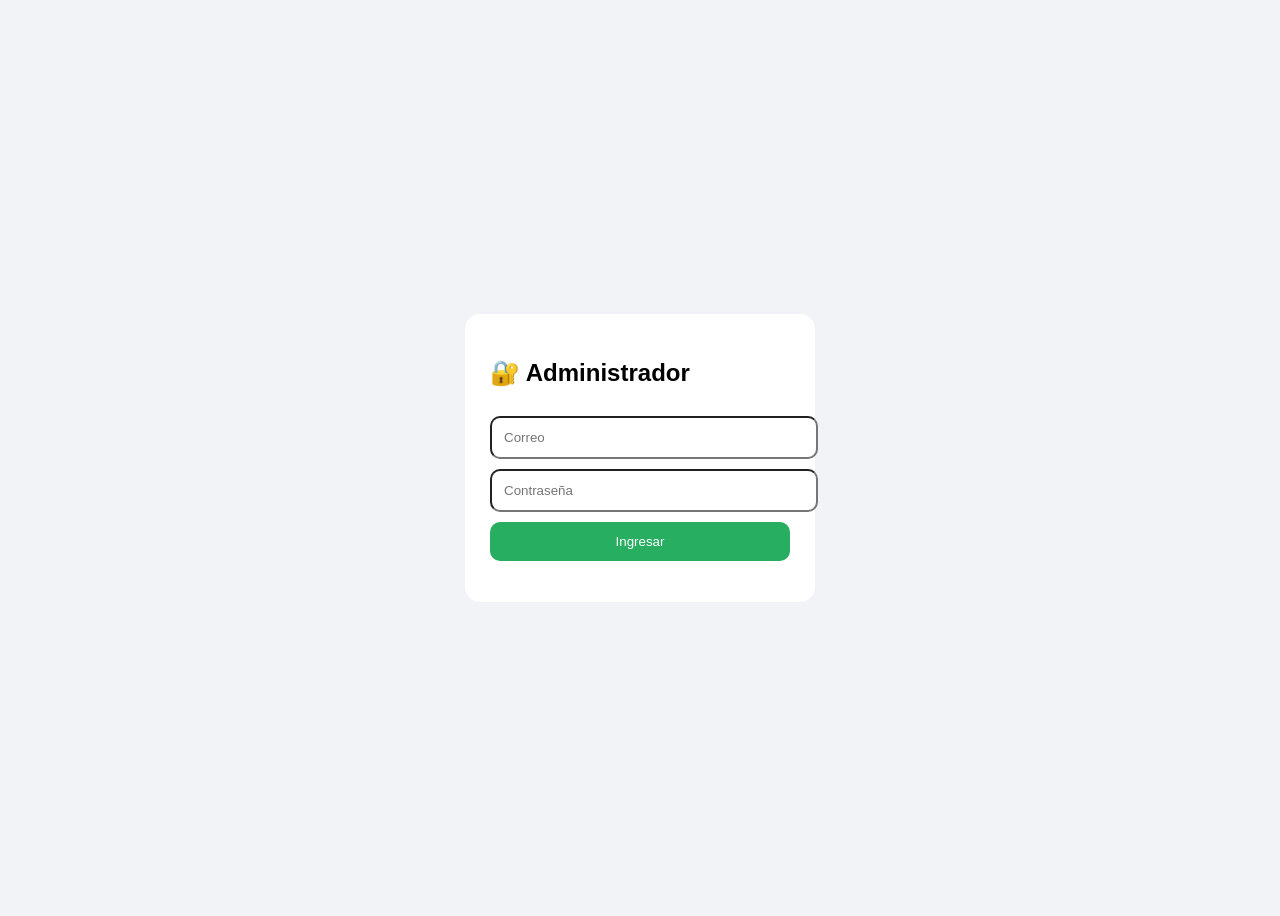
<file: admin-login.html>
<!DOCTYPE html>
<html lang="es">
<head>
<meta charset="UTF-8">
<meta name="viewport" content="width=device-width, initial-scale=1.0">
<title>Login Admin</title>

<style>
body {
  font-family: Arial;
  background: #f1f3f6;
  display:flex;
  justify-content:center;
  align-items:center;
  height:100vh;
}
.card {
  background:white;
  padding:25px;
  border-radius:15px;
  width:300px;
}
input,button {
  width:100%;
  margin-top:10px;
  padding:12px;
  border-radius:10px;
}
button {
  background:#27ae60;
  color:white;
  border:none;
}
</style>
</head>

<body>

<div class="card">
<h2>🔐 Administrador</h2>

<input id="email" placeholder="Correo">
<input id="password" type="password" placeholder="Contraseña">

<button onclick="login()">Ingresar</button>

<p id="msg"></p>
</div>

<script>
function login(){
  if(email.value==="enviosjl262@gmail.com" && password.value==="admin123"){
    localStorage.setItem("admin","true");
    window.location="admin.html";
  }else{
    msg.innerText="Datos incorrectos";
  }
}
</script>

</body>
</html>
</file>
